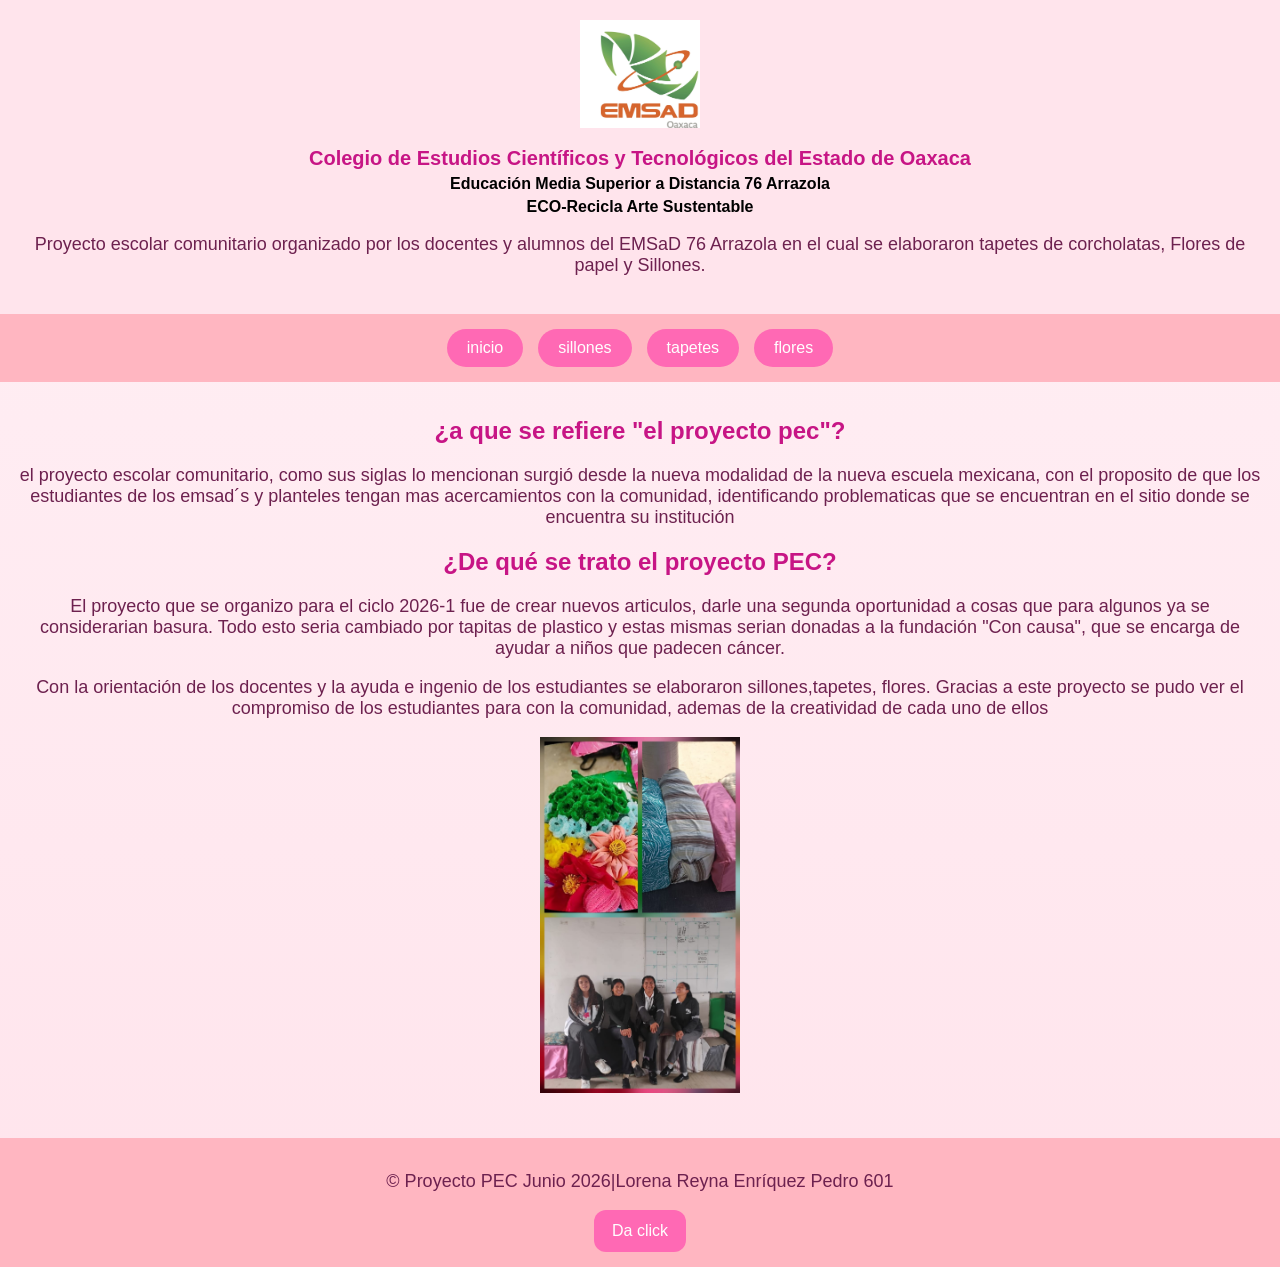
<file: index.html>
<!DOCTYPE html>
<html lang="es">
<head>
    <meta charset="UTF-8">
	<title>Proyecto PEC</title>
	<link rel="stylesheet" href="estilos.css">
</head>
<body>
    <header class="encabezado">
    <img src="img/logo.jpeg" alt="Logo del colegio" class="logo">

    <h1>Colegio de Estudios Científicos y Tecnológicos del Estado de Oaxaca</h1>
    <h2>Educación Media Superior a Distancia 76 Arrazola</h2>
	<h2>ECO-Recicla Arte Sustentable</h2>
    <p>Proyecto escolar comunitario organizado por los docentes y alumnos del EMSaD 76 Arrazola en el cual se elaboraron tapetes de corcholatas, Flores de papel y Sillones.</p>
	</header>
	    
	<nav>
	    <a href="index.html">inicio</a>
		<a href="sillones.html">sillones</a>
	    <a href="tapetes.html">tapetes</a>
		<a href="flores.html">flores</a>
	</nav>
	<main>
	    <section>
		    <h2>¿a que se refiere "el proyecto pec"?</h2>
		    <p> el proyecto escolar comunitario, como sus siglas lo mencionan surgió desde la nueva modalidad de la nueva escuela mexicana, con el proposito de que los estudiantes de los  emsad´s y planteles tengan mas acercamientos con la comunidad, identificando problematicas que se encuentran en el sitio donde se encuentra su institución</p>
			<h2>¿De qué se trato el proyecto PEC?</h2>
			<p>El proyecto que se organizo para el ciclo 2026-1 fue de crear nuevos articulos, darle una segunda oportunidad a cosas que para algunos ya se considerarian basura. Todo esto seria cambiado por tapitas de plastico y estas mismas serian donadas a la fundación "Con causa", que se encarga de ayudar a niños que padecen cáncer. </p>
			<P>Con la orientación de los docentes y la ayuda e ingenio de los estudiantes se elaboraron sillones,tapetes, flores. Gracias a este proyecto se pudo ver el compromiso de los estudiantes para con la comunidad, ademas de la creatividad de cada uno de ellos</p>
		<img src = "img/foto.jpeg" alt="logo" class="imagen">
		</section>
	</main>
<footer>
<p>© Proyecto PEC Junio 2026|Lorena Reyna Enríquez Pedro 601</p>
<script src="script.js"></script>
<button onclick="mensajeInicio()">Da click</button>
</footer>
</body>
</html>
</file>
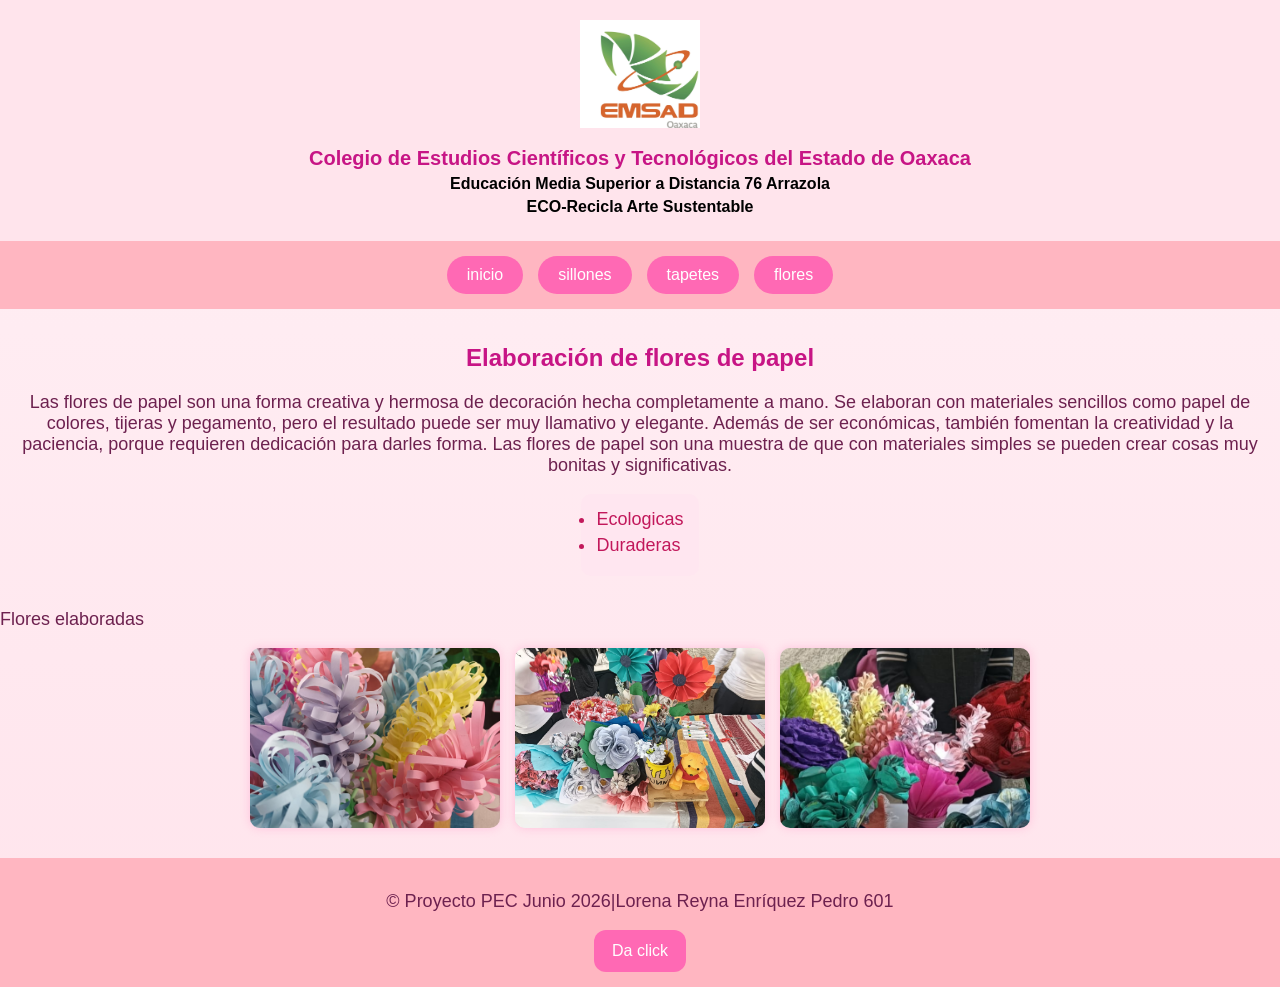
<file: flores.html>
<!DOCTYPE html>
<html lang="es">
<head>
    <meta charset="UTF-8">
	<title>Proyecto PEC</title>
	<link rel="stylesheet" href="estilos.css">
</head>
<body>
    <header class="encabezado">
    <img src="img/logo.jpeg" alt="Logo del colegio" class="logo">

    <h1>Colegio de Estudios Científicos y Tecnológicos del Estado de Oaxaca</h1>
    <h2>Educación Media Superior a Distancia 76 Arrazola</h2>
	<h2>ECO-Recicla Arte Sustentable</h2>
	</header>
	<nav>
	    <a href="index.html">inicio</a>
		<a href="sillones.html">sillones</a>
	    <a href="tapetes.html">tapetes</a>
		<a href="flores.html">flores</a>
	</nav>
	<main>
	    <section>
		    <h2>Elaboración de flores de papel</h2>
		    <p>Las flores de papel son una forma creativa y hermosa de decoración hecha completamente a mano. Se elaboran con materiales sencillos como papel de colores, tijeras y pegamento, pero el resultado puede ser muy llamativo y elegante. Además de ser económicas, también fomentan la creatividad y la paciencia, porque requieren dedicación para darles forma. Las flores de papel son una muestra de que con materiales simples se pueden crear cosas muy bonitas y significativas.</p>
			<ul class="lista-color">
            <li>Ecologicas</li>
            <li>Duraderas</li>
            </ul>
		</section>
		<p>
        Flores elaboradas
       </p>
       <div class="galeria">
        <img src="img/flores1.jpeg" alt="flores1">
        <img src="img/flores2.jpeg" alt="flores2">
		<img src="img/flores3.jpeg" alt="flores3">
       </div>
	<footer>
<p>© Proyecto PEC Junio 2026|Lorena Reyna Enríquez Pedro 601</p>
<script src="script.js"></script>
<button onclick="mensajeFlores()">Da click</button>
</footer>
</body>
</html>
</file>
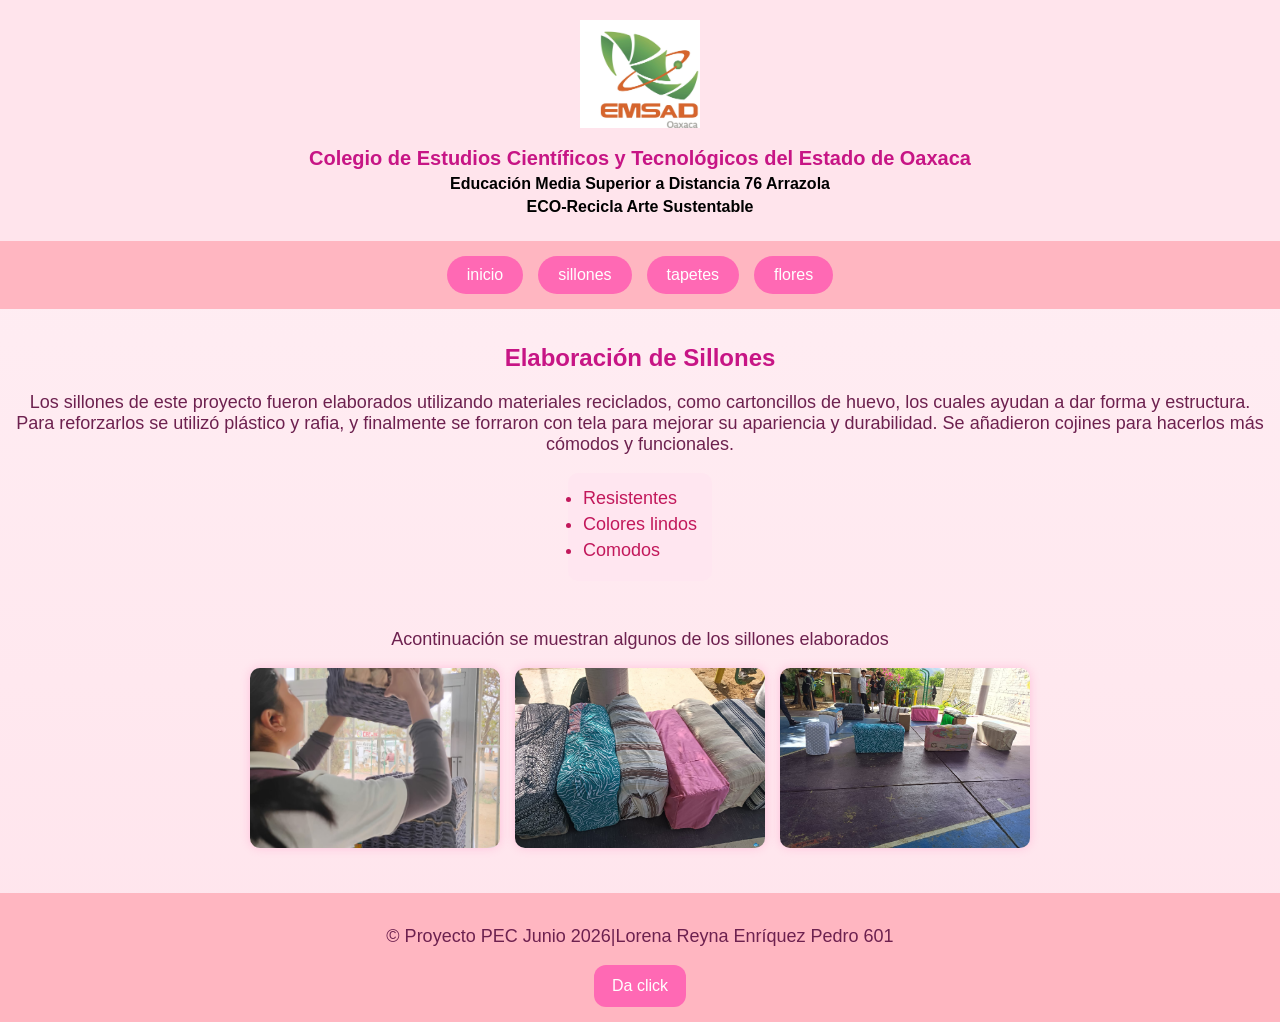
<file: sillones.html>
<!DOCTYPE html>
<html lang="es">
<head>
    <meta charset="UTF-8">
	<title>Proyecto PEC</title>
	<link rel="stylesheet" href="estilos.css">
</head>
<body>
	<header class="encabezado">
    <img src="img/logo.jpeg" alt="Logo del colegio" class="logo">

    <h1>Colegio de Estudios Científicos y Tecnológicos del Estado de Oaxaca</h1>
    <h2>Educación Media Superior a Distancia 76 Arrazola</h2>
	<h2>ECO-Recicla Arte Sustentable</h2>
	</header>
	<nav>
	    <a href="index.html">inicio</a>
		<a href="sillones.html">sillones</a>
	    <a href="tapetes.html">tapetes</a>
		<a href="flores.html">flores</a>
	</nav>
	<main>
	    <section>
		    <h2>Elaboración de Sillones</h2>
		    <p>Los sillones de este proyecto fueron elaborados utilizando materiales reciclados, como cartoncillos de huevo, los cuales ayudan a dar forma y estructura. Para reforzarlos se utilizó plástico y rafia, y finalmente se forraron con tela para mejorar su apariencia y durabilidad. Se añadieron cojines para hacerlos más cómodos y funcionales.</p>
			<ul class="lista-color">
            <li>Resistentes</li>
            <li>Colores lindos</li>
            <li>Comodos</li>
            </ul>
		</section>
	<section>
    <p>
        Acontinuación se muestran algunos de los sillones elaborados
    </p>
    <div class="galeria">
        <img src="img/cono.jpeg" alt="Estructura del sillón">
        <img src="img/sillon1.jpeg" alt="Proceso de elaboración">
        <img src="img/sillon2.jpeg" alt="Sillón terminado">
    </div>
</section>
<footer>
<p>© Proyecto PEC Junio 2026|Lorena Reyna Enríquez Pedro 601</p>
<script src="script.js"></script>
<button onclick="mensajeSillones()">Da click</button>
</footer>
</body>
</html>
</file>
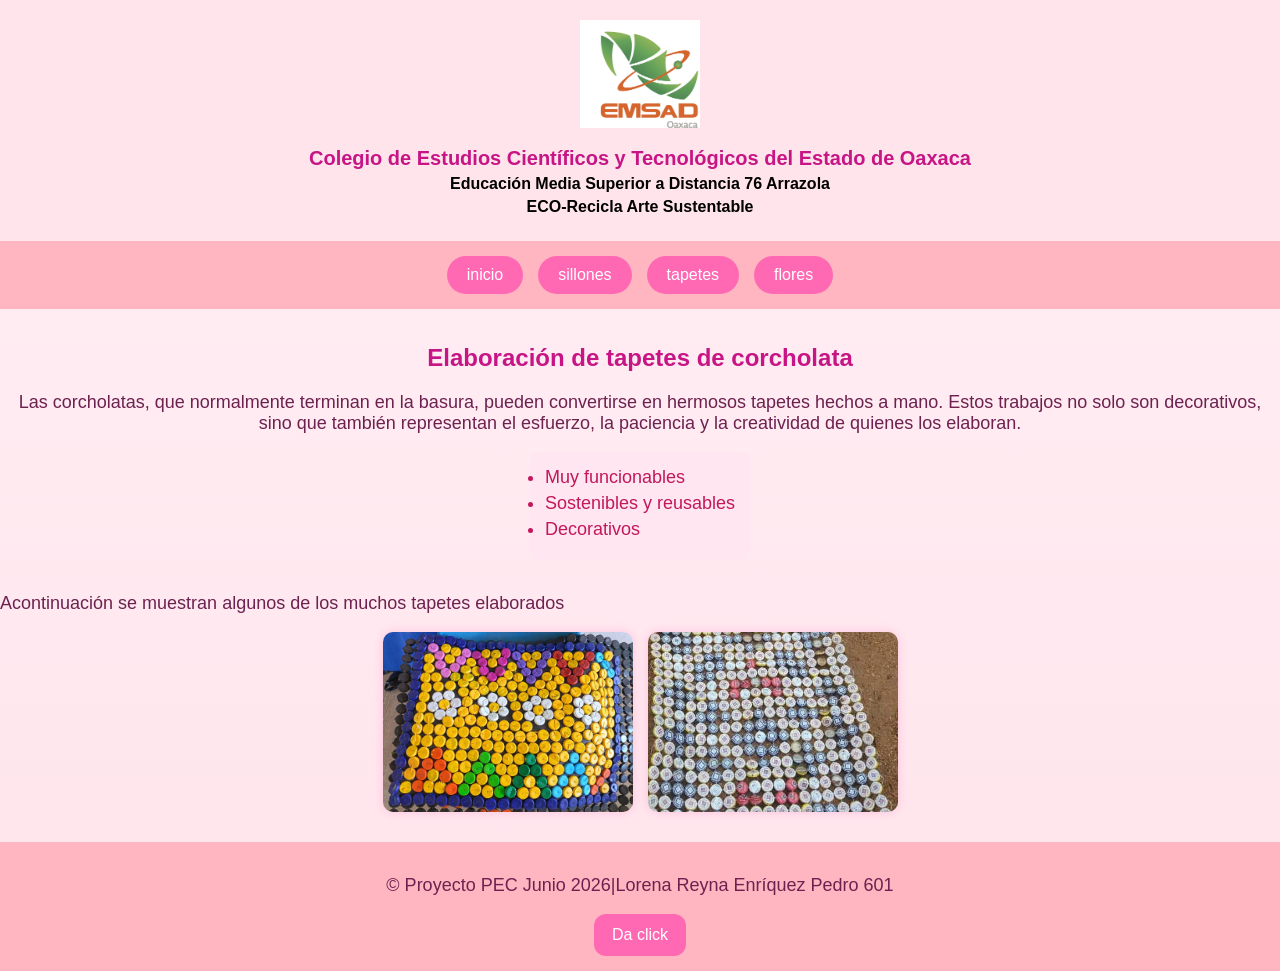
<file: tapetes.html>
<!DOCTYPE html>
<html lang="es">
<head>
    <meta charset="UTF-8">
	<title>Proyecto PEC</title>
	<link rel="stylesheet" href="estilos.css">
</head>
<body>
    <header class="encabezado">
    <img src="img/logo.jpeg" alt="Logo del colegio" class="logo">

    <h1>Colegio de Estudios Científicos y Tecnológicos del Estado de Oaxaca</h1>
    <h2>Educación Media Superior a Distancia 76 Arrazola</h2>
	<h2>ECO-Recicla Arte Sustentable</h2>
	</header>
	<nav>
	    <a href="index.html">inicio</a>
		<a href="sillones.html">sillones</a>
	    <a href="tapetes.html">tapetes</a>
		<a href="flores.html">flores</a>
	</nav>
	<main>
	    <section>
		    <h2>Elaboración de tapetes de corcholata</h2>
		    <p>Las corcholatas, que normalmente terminan en la basura, pueden convertirse en hermosos tapetes hechos a mano. Estos trabajos no solo son decorativos, sino que también representan el esfuerzo, la paciencia y la creatividad de quienes los elaboran.</p>
			<ul class="lista-color">
            <li>Muy funcionables</li>
            <li>Sostenibles y reusables</li>
            <li>Decorativos</li>
            </ul>
		</section>
		<p>
        Acontinuación se muestran algunos de los muchos tapetes elaborados
       </p>
       <div class="galeria">
        <img src="img/tapete1.jpeg" alt="tapete1">
        <img src="img/tapete2.jpeg" alt="tapete2">
       </div>
	<footer>
<p>© Proyecto PEC Junio 2026|Lorena Reyna Enríquez Pedro 601</p>
<script src="script.js"></script>
<button onclick="mensajeTapetes()">Da click</button>
</footer>
</body>
</html>
</file>
<file: estilos.css>
body {
    font-family: Arial, sans-serif;
    margin: 0;
    background: linear-gradient(to bottom, #fff0f5, #ffe4ec);
}
header {
    background-color: #FF69B4;
    color: white;
    text-align: center;
    padding: 20px;
}

nav {
    background-color:#FFB6C1;
    display:flex;
    justify-content:center;
    gap:15px;
    padding:15px;
}

nav a {
    text-decoration:none;
    color:white;
    background-color:#FF69B4;
    padding: 10px 20px;
    border-radius:20px;
    transition:0.3s;
}

nav a:hover {
    background-color:#DB7093;
    transform:scale(1.1);
}
h1, h2 {
    color:#C71585;
}

.contenido {
    background:white;
    width:80%;
    margin:30px auto;
    padding:20px;
    border-radius:15px;
    box-shadow:0 0 10px rgba(255,105,180,0.3);
}

p {
    color:#6D214F;
    font-size:18px;
}

footer {
    background-color:#FFB6C1;
    text-align:center;
    padding:15px;
    color:white;
    margin-top:30px;
}
.mensaje{
    display: none;
    background: white;
    border-radius: 12px;
    padding: 15px;
    margin-top: 15px;
    max-width: 300px;
    box-shadow: 0 4px 10px rgba(0,0,0,0.2);
    text-align: center;
    animation: aparecer 0.4s ease;
}

/* animación bonita */
@keyframes aparecer{
    from{
        opacity: 0;
        transform: scale(0.8);
    }
    to{
        opacity: 1;
        transform: scale(1);
    }
}
.pregunta{
    text-align:center;
    color:#C71585;
    font-size:24px;
    margin-top:20px;
}
.imagen {
    display: block;
    margin: auto;
    width: 200px; /* tamaño */
}
.encabezado {
    text-align: center;
    background-color: #ffe4ec; /* tono rosa suave */
    padding: 20px;
}

.logo {
    width: 120px;
    height: auto;
    margin-bottom: 10px;
}

.encabezado h1 {
    font-size: 20px;
    margin: 5px 0;
}

.encabezado h2 {
    font-size: 16px;
    color: black;
    margin: 5px 0;
}
button{
    background: #ff69b4;
    color: white;
    border: none;
    padding: 12px 18px;
    border-radius: 12px;
    cursor: pointer;
    font-size: 16px;
    transition: all 0.3s ease;
}

/* cuando pasas el mouse */
button:hover{
    background: #ff1493;
    transform: scale(1.1);
}

/* cuando lo presionas */
button:active{
    transform: scale(0.95);
}
section{
    text-align: center;
    padding: 15px;
}

.galeria{
    display: flex;
    justify-content: center;
    align-items: center;
    gap: 15px;
    flex-wrap: wrap;
    margin-top: 15px;
}

.galeria img{
    width: 250px;
    height: 180px;
    object-fit: cover;
    border-radius: 10px;
    box-shadow: 0 0 10px rgba(255,105,180,0.3);
    transition: 0.3s;
}

.galeria img:hover{
    transform: scale(1.05);
}
.lista-color {
  background-color: #ffe6f0;  /* fondo rosa claro */
  padding: 15px;
  border-radius: 10px;
  width: fit-content;
}

.lista-color li {
  color: #c2185b; /* color del texto */
  font-size: 18px;
  margin-bottom: 5px;
}
.lista-color {
  margin: auto;
  text-align: left;
}
</file>
